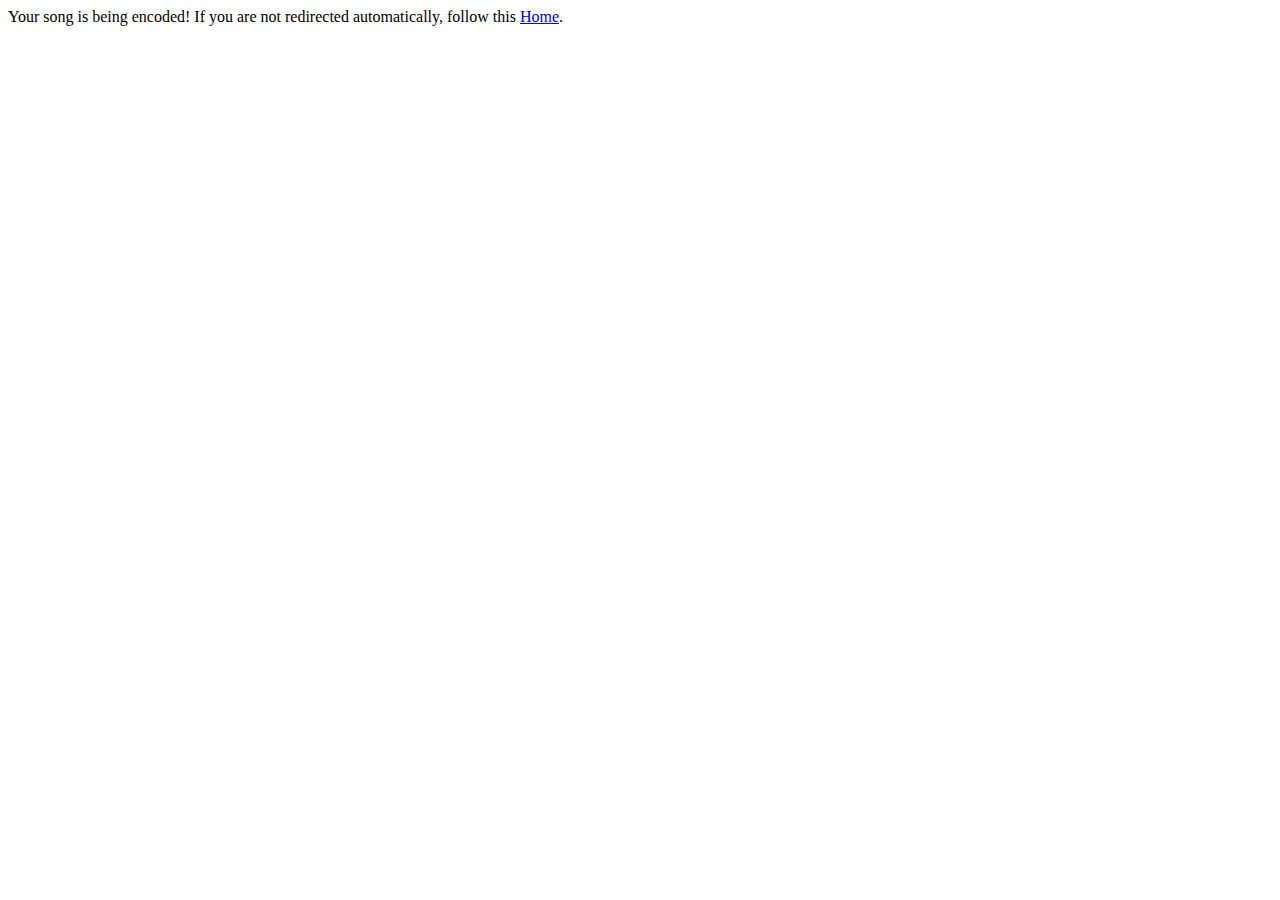
<file: templates/acknowledge.html>
<!doctype html>
<html>

<!--
    <head>

        <meta charset="UTF-8">
        <meta http-equiv="refresh" content="0; url=http://localhost:9094/">
        <script type="text/javascript">
            window.location.href = "http://localhost:9094/"
        </script>
        <title>Page Redirection</title>
    </head>
    <body>
        Note: don't tell people to `click` the link, just tell them that it is a link. 
        If you are not redirected automatically, follow this <a href='http://localhost:9094/'>Home</a>.
    </body>
-->
<head>

    Your song is being encoded!
    If you are not redirected automatically, follow this <a href='http://localhost:9094/'>Home</a>.
</head>

</html>
</file>
